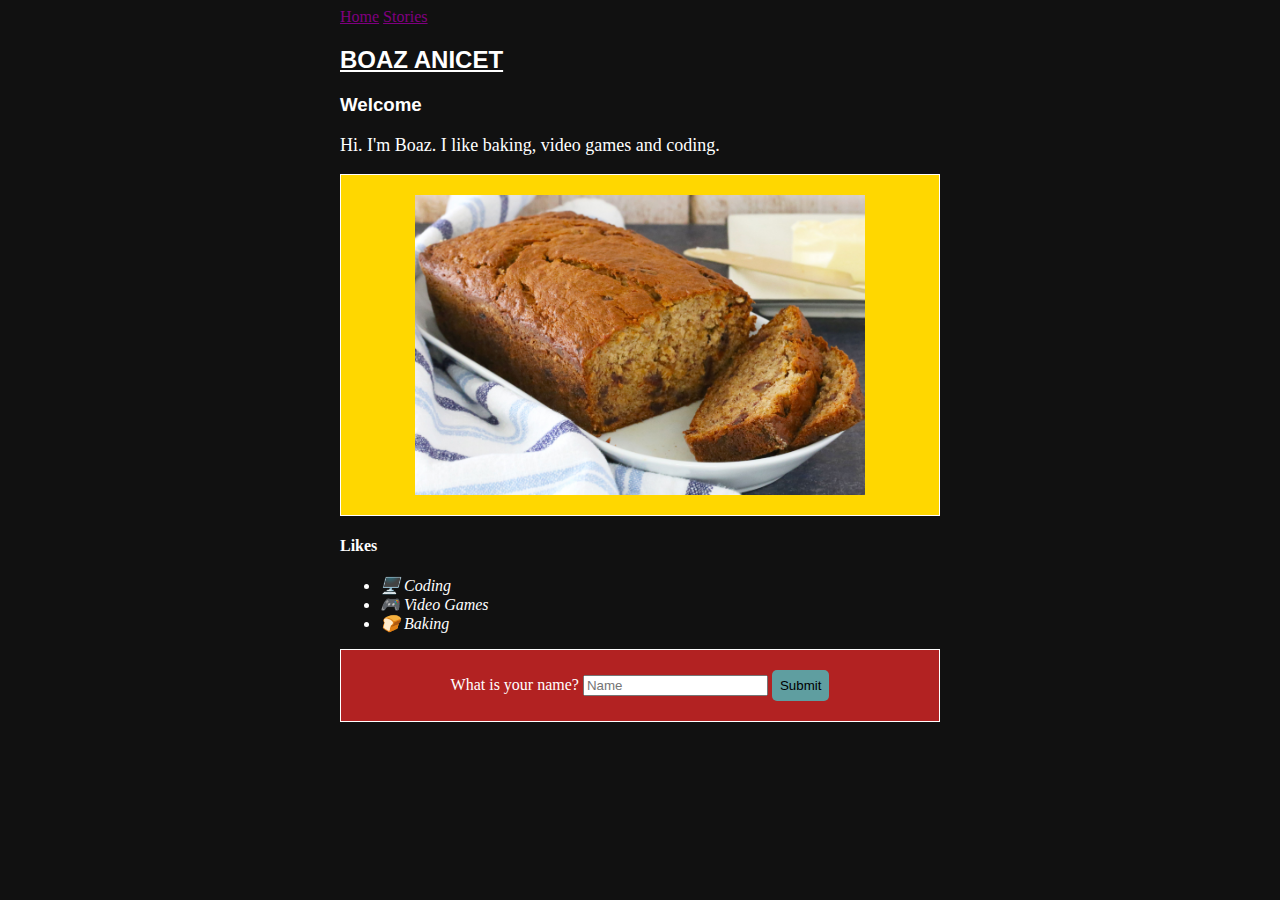
<file: index.html>
<!DOCTYPE html>
<html lang="en">
  <head>
    <meta charset="UTF-8" />
    <meta http-equiv="X-UA-Compatible" content="IE=edge" />
    <meta name="viewport" content="width=device-width, initial-scale=1.0" />
    <link href="css/style.css" rel="stylesheet" />
    <title>Boaz Anicet</title>
  </head>
  <body>
    <header>
      <div class="container">
        <nav class="nav">
          <a href="/index.html">Home</a>
          <a href="/stories.html">Stories</a>
        </nav>
      </div>
    </header>
    <main>
      <section>
        <div class="container">
          <h2>BOAZ ANICET</h2>
          <h3>Welcome</h3>
          <p>Hi. I'm Boaz. I like baking, video games and coding.</p>
          <div id="div1">
            <a href="https://www.google.com">
              <img src="/images/banana-bread.jpg" alt="Banana Bread" />
            </a>
          </div>
          <h4>Likes</h4>
          <ul>
            <li>🖥️ Coding</li>
            <li>🎮 Video Games</li>
            <li>🍞 Baking</li>
          </ul>
        </div>
      </section>
      <section>
        <div class="container" id="div2">
          <form onsubmit="handleSubmit()">
            <label>
              What is your name?
              <input id="name" type="text" placeholder="Name" />
              <button class="btn" type="submit">Submit</button>
            </label>
          </form>
        </div>
      </section>
    </main>
    <script>
      const handleSubmit = () => {
        const name = document.getElementById("name").value;
        alert(`Hello, ${name}!`);
      };
    </script>
  </body>
</html>
</file>
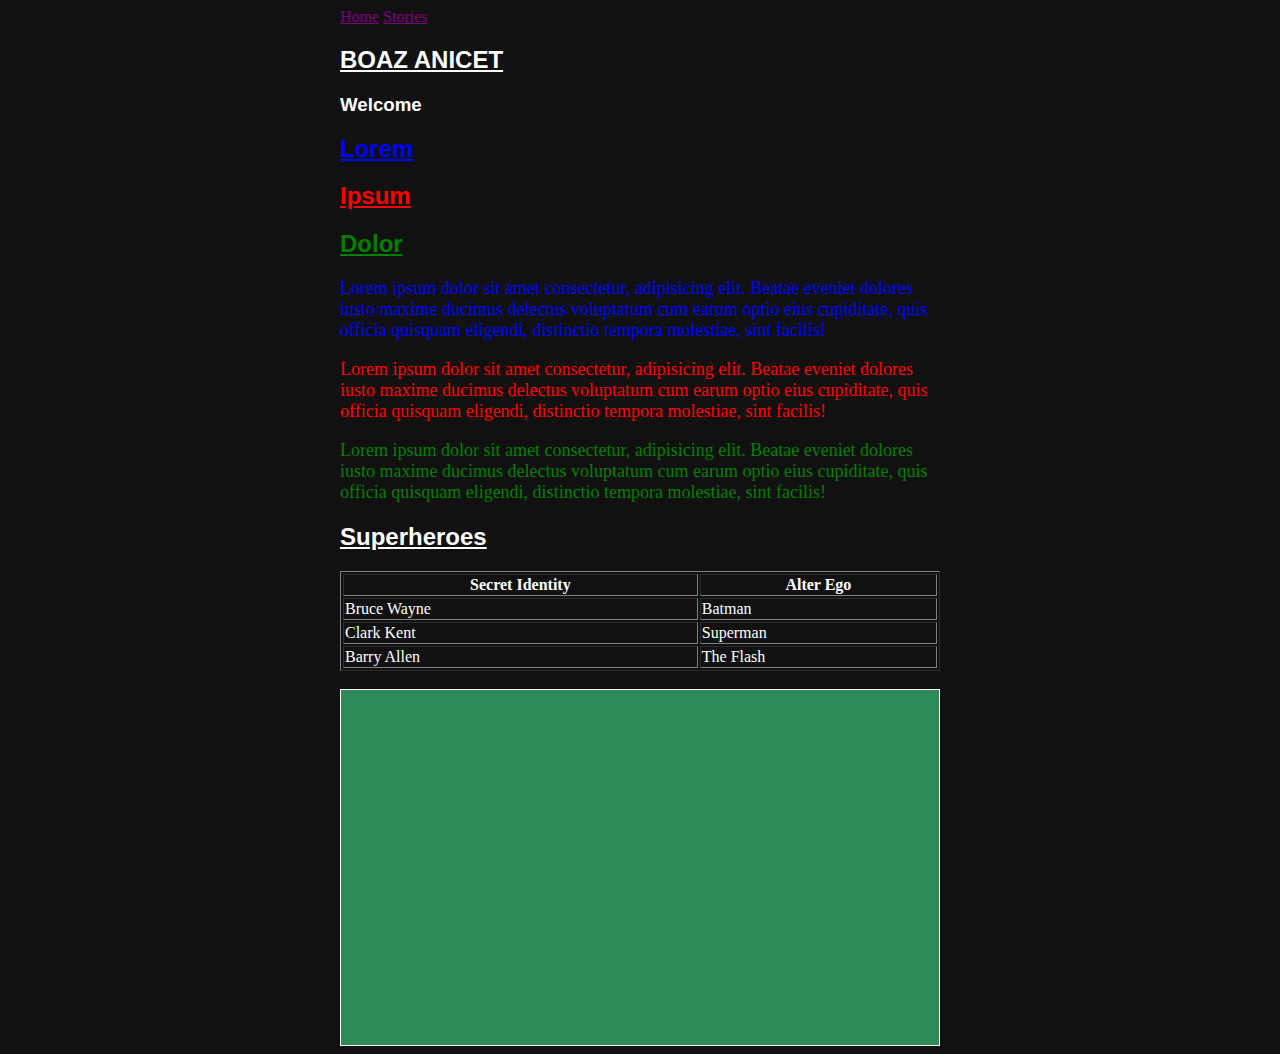
<file: stories.html>
<!DOCTYPE html>
<html lang="en">
  <head>
    <meta charset="UTF-8" />
    <meta http-equiv="X-UA-Compatible" content="IE=edge" />
    <meta name="viewport" content="width=device-width, initial-scale=1.0" />
    <link href="css/style.css" rel="stylesheet" />
    <title>Boaz Anicet</title>
  </head>
  <body>
    <header>
      <div class="container">
        <nav class="nav">
          <a href="/index.html">Home</a>
          <a href="/stories.html">Stories</a>
        </nav>
      </div>
    </header>
    <main>
      <div class="container">
        <h2>BOAZ ANICET</h2>
        <h3>Welcome</h3>
        <h2 id="blue">Lorem</h2>
        <h2 id="red">Ipsum</h2>
        <h2 id="green">Dolor</h2>
        <p id="blue">
          Lorem ipsum dolor sit amet consectetur, adipisicing elit. Beatae
          eveniet dolores iusto maxime ducimus delectus voluptatum cum earum
          optio eius cupiditate, quis officia quisquam eligendi, distinctio
          tempora molestiae, sint facilis!
        </p>
        <p id="red">
          Lorem ipsum dolor sit amet consectetur, adipisicing elit. Beatae
          eveniet dolores iusto maxime ducimus delectus voluptatum cum earum
          optio eius cupiditate, quis officia quisquam eligendi, distinctio
          tempora molestiae, sint facilis!
        </p>
        <p id="green">
          Lorem ipsum dolor sit amet consectetur, adipisicing elit. Beatae
          eveniet dolores iusto maxime ducimus delectus voluptatum cum earum
          optio eius cupiditate, quis officia quisquam eligendi, distinctio
          tempora molestiae, sint facilis!
        </p>
        <h2>Superheroes</h2>
        <table width="100%" border="solid">
          <tr>
            <th>Secret Identity</th>
            <th>Alter Ego</th>
          </tr>

          <tbody>
            <tr>
              <td>Bruce Wayne</td>
              <td>Batman</td>
            </tr>
            <tr>
              <td>Clark Kent</td>
              <td>Superman</td>
            </tr>
            <tr>
              <td>Barry Allen</td>
              <td>The Flash</td>
            </tr>
          </tbody>
        </table>
      </div>
      <br />
      <div class="container" id="div4">
        <iframe
          width="560"
          height="315"
          src="https://www.youtube.com/embed/jNQXAC9IVRw"
          title="YouTube video player"
          frameborder="0"
          allow="accelerometer; autoplay; clipboard-write; encrypted-media; gyroscope; picture-in-picture; web-share"
          allowfullscreen
        ></iframe>
      </div>
    </main>
  </body>
</html>
</file>
<file: css/style.css>
* {
  box-sizing: border-box;
}

html,
body {
  background-color: #111;
  color: #fff;
}

ul {
  font-style: italic;
}

.container {
  max-width: 600px;
  margin: 0 auto;
}

h1,
h2,
h3 {
  font-family: "Lucida Sans", "Lucida Sans Regular", "Lucida Grande",
    "Lucida Sans Unicode", Geneva, Verdana, sans-serif;
}

h2 {
  text-decoration: underline;
}

p {
  font-size: 18px;
}

a {
  color: purple;
}

#blue {
  color: blue;
  display: inline;
}
#red {
  color: red;
}
#green {
  color: green;
}

#div1 {
  background-color: gold;
}

#div1 img {
  max-height: 300px;
  display: block;
}
#div2 {
  background-color: firebrick;
}
#div3 {
  background-color: lavender;
}
#div4 {
  background-color: seagreen;
}
#div1,
#div2,
#div3,
#div4 {
  padding: 20px;
  display: flex;
  justify-content: center;
  align-items: center;
  border: 1px solid white;
}

.btn {
  border: none;
  background-color: cadetblue;
  transition: 0.3s;
  padding: 8px;
  border-radius: 5px;
}

.btn:hover {
  background-color: darkcyan;
}
</file>
